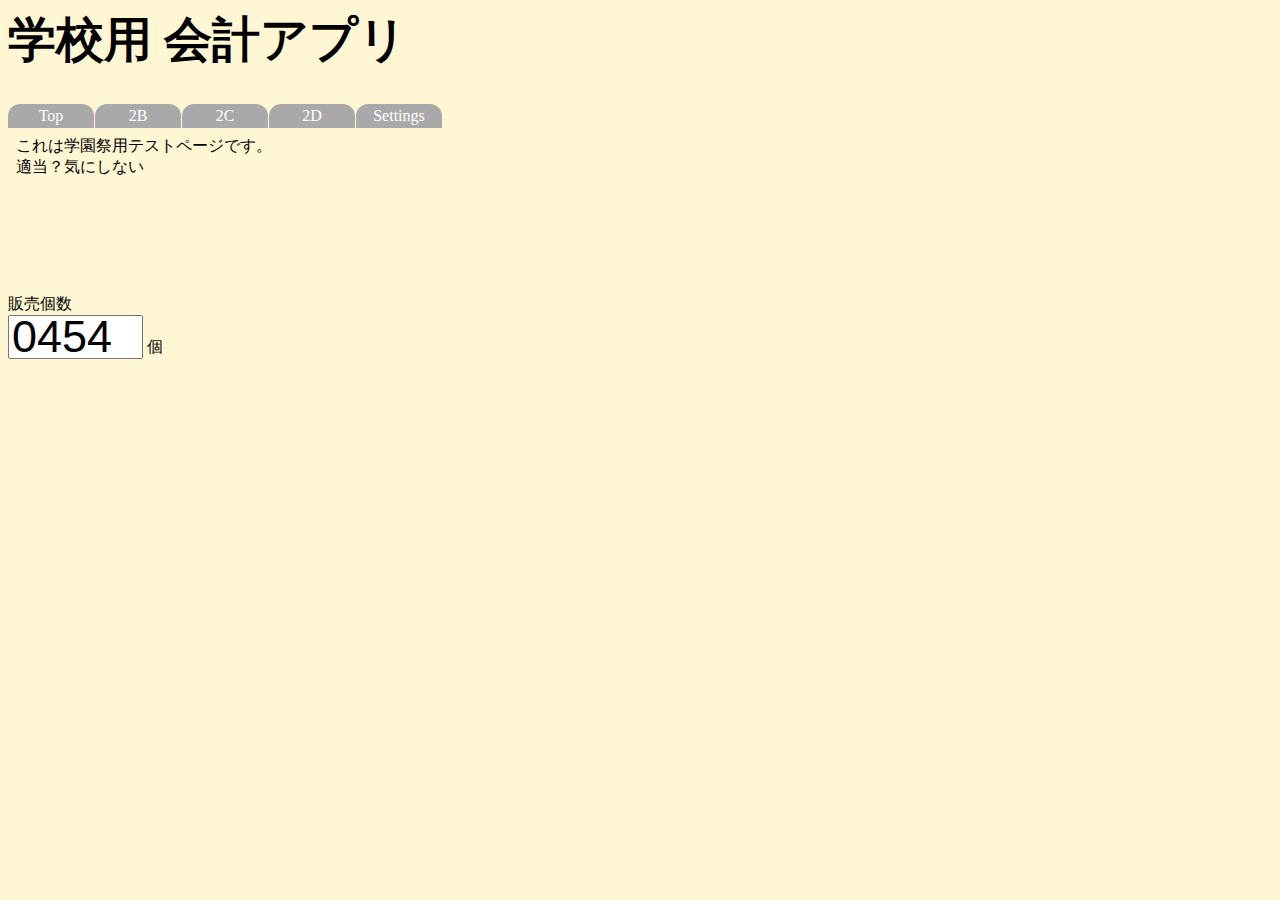
<file: index.html>
<html lang="en">
    <head>
        <meta charset="UTF-8">
        <title>SchoolFes</title>
        <link rel="stylesheet" type="text/css" href="main.css">
        <script src="lib/jquery.min.js"></script>
        <script src="main.js"></script>
    </head>

    <body>
        <h1 class="title">学校用 会計アプリ</h1>

        <div class="tabbox">
            <p class="tabs">
            </p>
            <p class="tabcomp">
            </p>

            <div>販売個数</div>
            <input id='UnitSales' type="text" readonly="readonly" value="0454"/>
            <span>個</span>

            <form id="MainForm" style="border: double; width: fit-content; display: none;">
                <input id="TabName" type="hidden" value="">
                <span>個数: </span> <input id="Unit" type="number"/> <br>
                <div id="AgeField"> <span>年代: </span> <input id="Age" type="number"/> </div>
                <div id="TasteField"> <span>味 　:</span> <select id="Taste"> </select> </div>
                <input type="button" value="送信" onclick="setUnitSales()">
                <input type="button" value="削除" onclick="deleteLastUnit()">
            </form>
        </div>

        <script> tabInit; </script>
    </body>
</html>
</file>
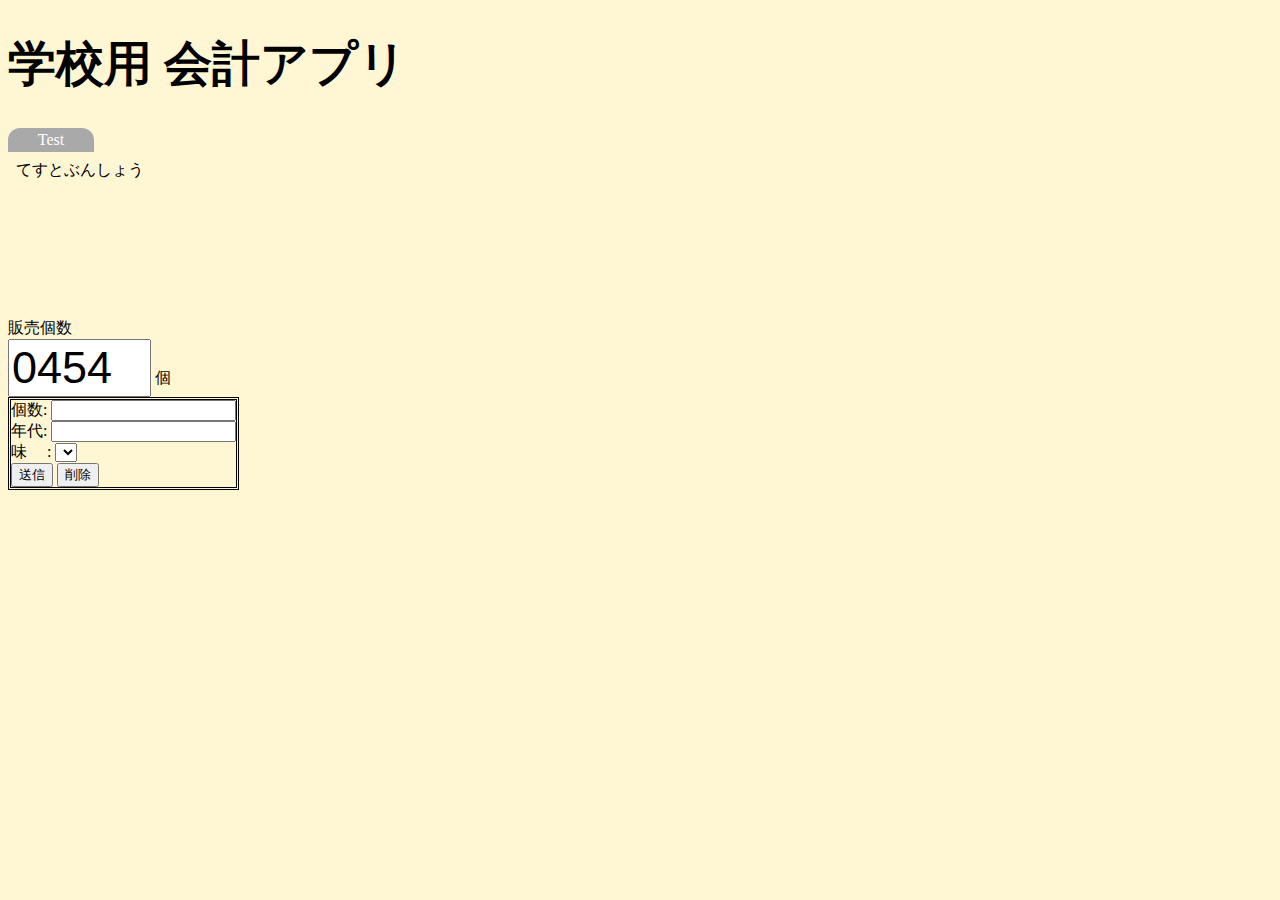
<file: sample.html>
<!DOCTYPE html>
<html lang="en">
<head>
    <meta charset="UTF-8">
    <title>Sample</title>
    <link rel="stylesheet" type="text/css" href="main.css">
    <script src="lib/jquery.min.js"></script>
    <script>
        function ChangeTab(tabname) {
            var list = document.getElementsByClassName('tab-component');
            for (var i = 0; i < list.length; i++) {
                list[i].style.display = 'none';
            }
            document.getElementById(tabname).style.display = 'block';
            document.getElementById('UnitSales').value = getUnitSales(tabname);
        }

        function getUnitSales(tabname) {
            return Math.floor(Math.random() * 100000);
        }
    </script>
</head>

<body>
<h1 class="title">学校用 会計アプリ</h1>

<div class="tabbox">
    <p class="tabs">
        <a class="tab-select" onclick='ChangeTab("Test");'>Test</a>
    </p>
    <p class="tabcomp">
        <div id="Test" class="tab-component" style="display: block;"> <p> てすとぶんしょう </p> </div>
    </p>

    <div>販売個数</div>
    <input id='UnitSales' type="text" readonly="readonly" value="0454"/>
    <span>個</span>

    <form id="MainForm" style="border: double; width: fit-content;">
        <input id="TabName" type="hidden" value="">
        <span>個数: </span> <input id="Unit" type="number"/> <br>
        <div id="AgeField"> <span>年代: </span> <input id="Age" type="number"/> </div>
        <div id="TasteField"> <span>味 　:</span> <select id="Taste"> </select> </div>
        <input type="button" value="送信">
        <input type="button" value="削除">
    </form>
</div>
</body>
</html>
</file>
<file: main.css>
body {
    background-color: #FFF7D4;
}

h1.title {
    font-size: 300%;
}

div.tabbox {
    margin: 0px;
    padding: 0px;
}

p.tabs {
    margin: 0px;
    padding: 0px;
}

p.tabs a {
    display: block;
    width: 5em;
    float: left;
    margin: 0px 1px 0px 0px;
    padding: 3px;
    text-align: center;
    border-radius: 12px 12px 0px 0px;
}

p.tabs a.tab-select {
    background-color: darkgray;
    color: white;
}

p.tabs a:hover {
    color: black;
}

div.tab-component {
    height: 150px;
    overflow: auto;
    clear: left;
    display: none;
}

div.tab-component p {
    margin: 0.5em;
}

#Top {
    display: block;
}

#UnitSales {
    width: 15vh;
    height: 5%;
    font-size: 5vh;
}
</file>
